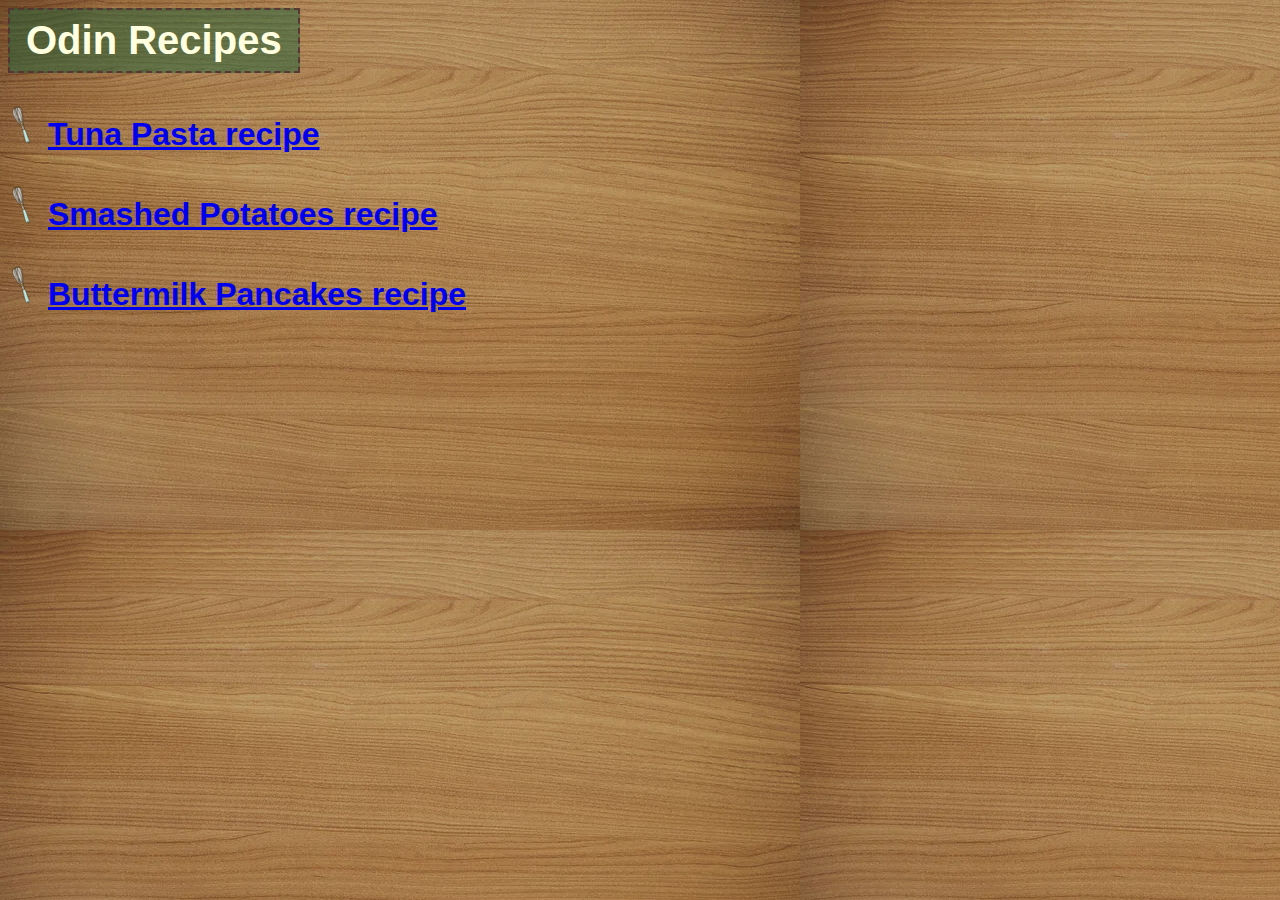
<file: index.html>
<!DOCTYPE html>
<html lang="en">
    <head>
        <meta charset="UTF-8">
        <title>My recipe website</title>
        <link rel="stylesheet" href="./style.css">
    </head>
    <body>
        <h1 class="title">Odin Recipes</h1>
        <ul>
            <div class="recipes">
            <p><li><a href="./recipes/tuna_pasta.html">Tuna Pasta recipe</a></li></p>
            <p><li><a href="./recipes/smashed_potatoes.html">Smashed Potatoes recipe</a></li></p>
           <p><li><a href="./recipes/buttermilk_pancakes.html">Buttermilk Pancakes recipe</a></li></p>
            </div>
        </ul>
    </body>
</html>
</file>
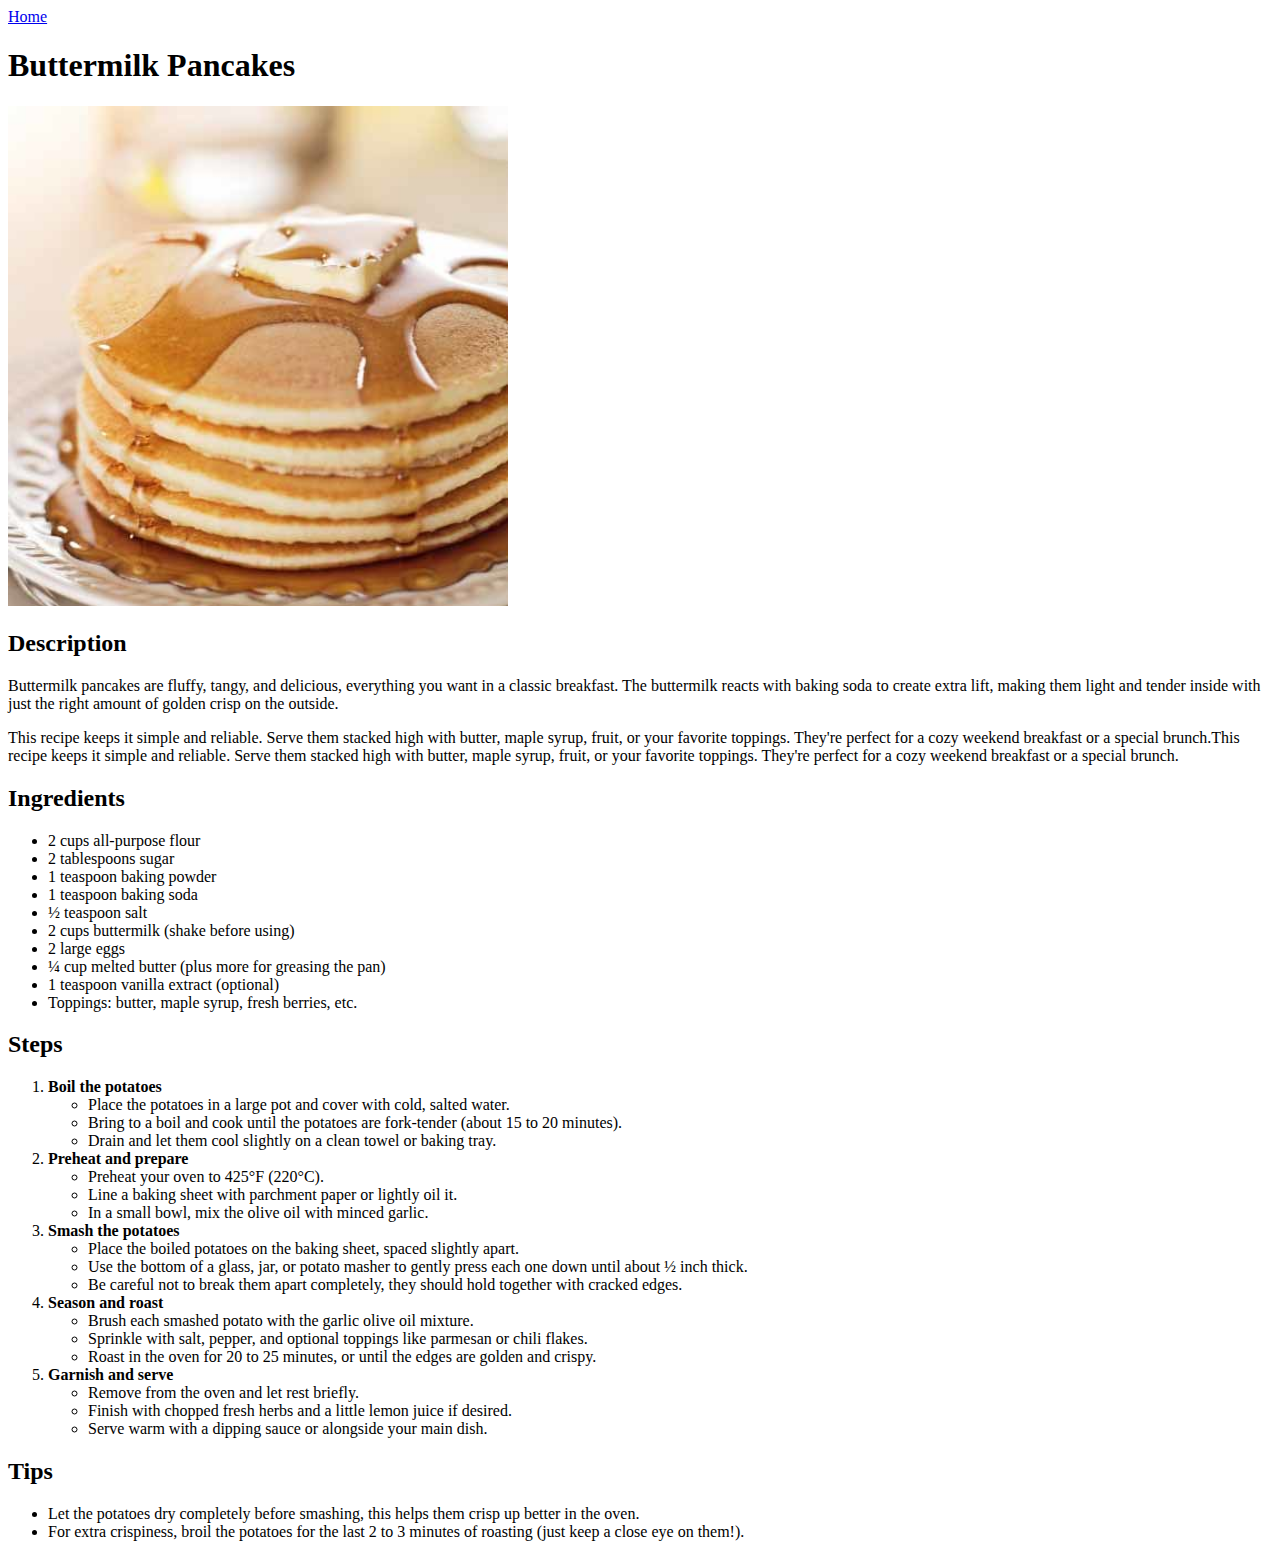
<file: recipes/buttermilk_pancakes.html>
<!DOCTYPE html>
<html lang="en">
<head>
    <meta charset="UTF-8">
    <title>Buttermilk Pancakes</title>
</head>
<body>
    <a href="../index.html">Home</a>
    
    <h1>Buttermilk Pancakes</h1>
    <img src="../images/buttermilk_pancakes.jpg" width="500"/>

    <h2>Description</h2>
    <p>Buttermilk pancakes are fluffy, tangy, and delicious, everything you want in
        a classic breakfast. The buttermilk reacts with baking soda to create extra lift,
        making them light and tender inside with just the right amount of golden crisp on
        the outside.</p>

    <p>This recipe keeps it simple and reliable. Serve them stacked high with butter, maple
        syrup, fruit, or your favorite toppings. They're perfect for a cozy weekend breakfast
        or a special brunch.This recipe keeps it simple and reliable. Serve them stacked high
        with butter, maple syrup, fruit, or your favorite toppings. They're perfect for a cozy
        weekend breakfast or a special brunch.</p>
   
    <h2>Ingredients</h2>
        <ul>
            <li>2 cups all-purpose flour</li>
            <li>2 tablespoons sugar</li>
            <li>1 teaspoon baking powder</li>
            <li>1 teaspoon baking soda</li>
            <li>½ teaspoon salt</li>
            <li>2 cups buttermilk (shake before using)</li>
            <li>2 large eggs</li>
            <li>¼ cup melted butter (plus more for greasing the pan)</li>
            <li>1 teaspoon vanilla extract (optional)</li>
            <li>Toppings: butter, maple syrup, fresh berries, etc.</li>
        </ul>
        
    <h2>Steps</h2>
        <ol>
           
            <li><strong>Boil the potatoes</strong></li> 
                <ul>
                    <li>Place the potatoes in a large pot and cover with cold, 
                        salted water.</li>
                    <li>Bring to a boil and cook until the potatoes are fork-tender
                        (about 15 to 20 minutes).</li>
                    <li>Drain and let them cool slightly on a clean towel or
                        baking tray.</li>
                </ul>

            <li><strong>Preheat and prepare</strong></li>
                <ul>
                    <li>Preheat your oven to 425°F (220°C).</li>
                    <li>Line a baking sheet with parchment paper or lightly oil it.</li>
                    <li>In a small bowl, mix the olive oil with minced garlic.</li>
                </ul>

            <li><strong>Smash the potatoes</strong></li>
                <ul>
                    <li>Place the boiled potatoes on the baking sheet, spaced
                        slightly apart.</li>
                    <li>Use the bottom of a glass, jar, or potato masher to
                        gently press each one down until about ½ inch thick.</li>
                    <li>Be careful not to break them apart completely, 
                        they should hold together with cracked edges.</li>
                </ul>

            <li><strong>Season and roast</strong></li>
                <ul>
                    <li>Brush each smashed potato with the garlic olive oil 
                        mixture.</li>
                    <li>Sprinkle with salt, pepper, and optional toppings like 
                        parmesan or chili flakes.</li>
                    <li>Roast in the oven for 20 to 25 minutes, or until the edges 
                        are golden and crispy.</li>
                </ul>


            <li><strong>Garnish and serve</strong></li>
            <ul>
                <li>Remove from the oven and let rest briefly.</li>
                <li>Finish with chopped fresh herbs and a little lemon juice 
                    if desired.</li>
                <li>Serve warm with a dipping sauce or alongside your main dish.</li>
            </ul>

        </ol>

    <h2>Tips</h2>
     <ul>
        <li>Let the potatoes dry completely before smashing, this helps them 
            crisp up better in the oven.</li>
        <li>For extra crispiness, broil the potatoes for the last 2 to 3 
            minutes of roasting (just keep a close eye on them!).</li>
    </ul>
</body>
</html>
</file>
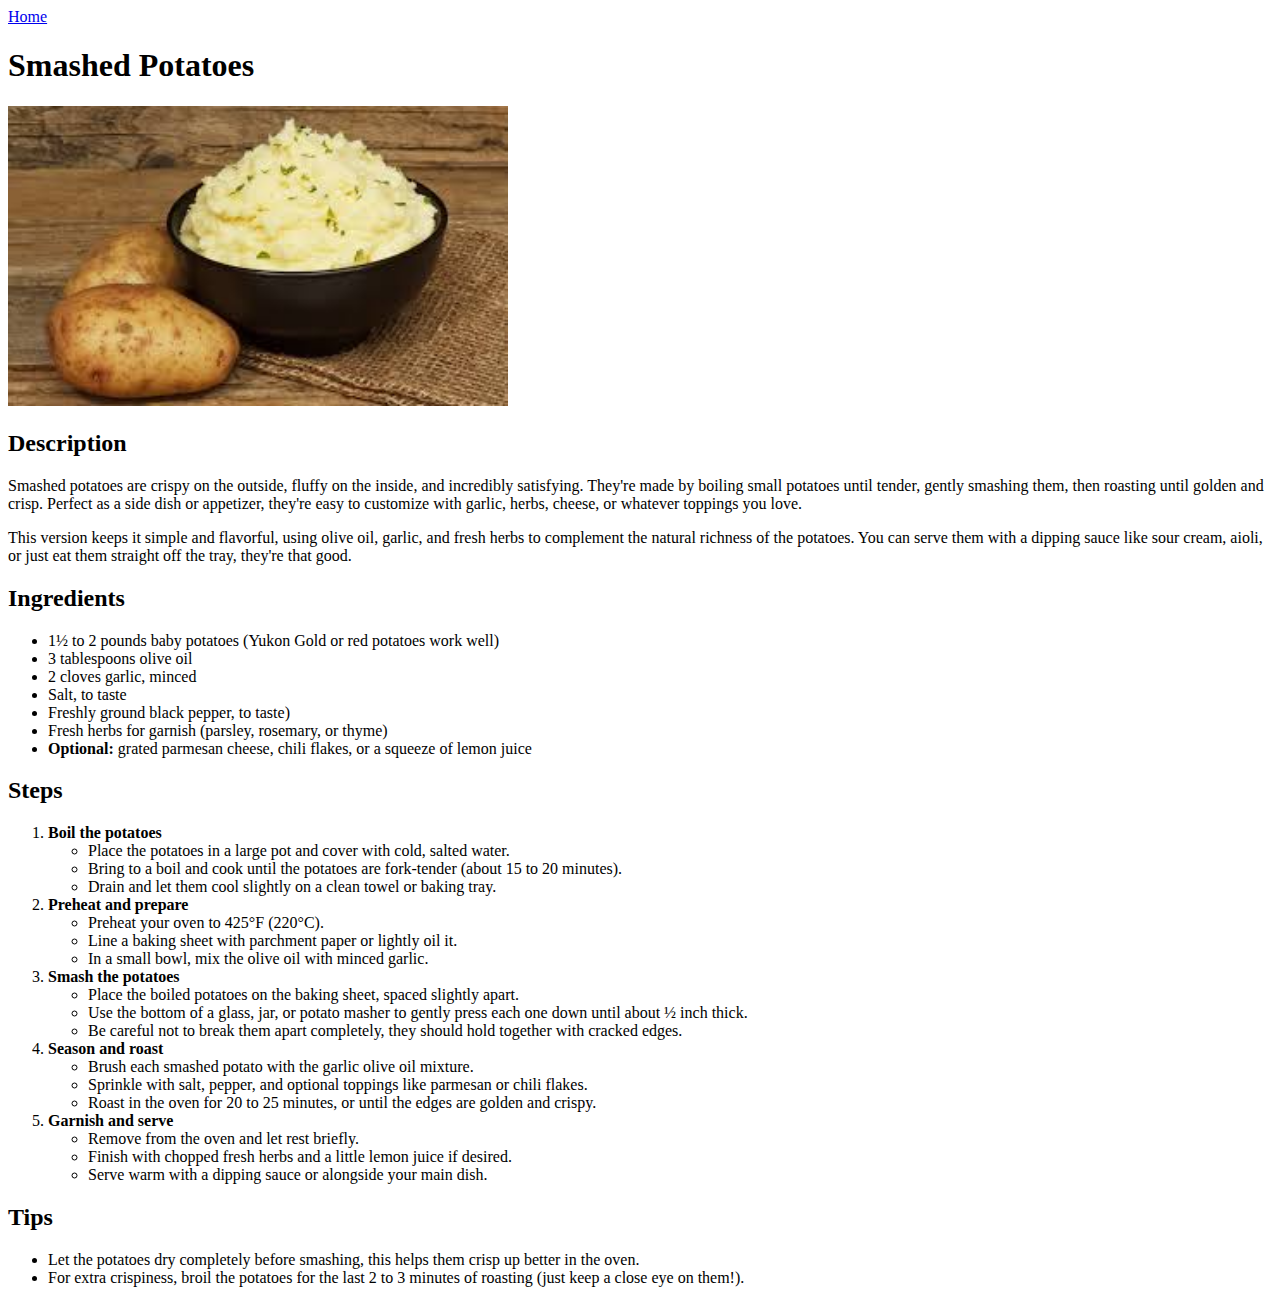
<file: recipes/smashed_potatoes.html>
<!DOCTYPE html>
<html lang="en">
<head>
    <meta charset="UTF-8">
    <title>Smashed Potatoes</title>
</head>
<body>
    <a href="../index.html">Home</a>
    
    <h1>Smashed Potatoes</h1>
    <img src="../images/smashed_potatoes.jpg" width="500"/>

    <h2>Description</h2>
    <p>Smashed potatoes are crispy on the outside, fluffy on the inside, and incredibly
        satisfying. They're made by boiling small potatoes until tender, gently smashing 
        them, then roasting until golden and crisp. Perfect as a side dish or appetizer,
        they're easy to customize with garlic, herbs, cheese, or whatever toppings you 
        love.</p>

    <p>This version keeps it simple and flavorful, using olive oil, garlic, and fresh
        herbs to complement the natural richness of the potatoes. You can serve them with
        a dipping sauce like sour cream, aioli, or just eat them straight off the tray,
        they're that good.</p>
   
    <h2>Ingredients</h2>
        <ul>
            <li>1½ to 2 pounds baby potatoes (Yukon Gold or red potatoes work well)</li>
            <li>3 tablespoons olive oil</li>
            <li>2 cloves garlic, minced </li>
            <li>Salt, to taste</li>
            <li>Freshly ground black pepper, to taste)</li>
            <li>Fresh herbs for garnish (parsley, rosemary, or thyme)</li>
            <li><strong>Optional:</strong> grated parmesan cheese, chili flakes, or a squeeze of lemon juice</li>
        </ul>
        
    <h2>Steps</h2>
        <ol>
           
            <li><strong>Boil the potatoes</strong></li> 
                <ul>
                    <li>Place the potatoes in a large pot and cover with cold, 
                        salted water.</li>
                    <li>Bring to a boil and cook until the potatoes are fork-tender
                        (about 15 to 20 minutes).</li>
                    <li>Drain and let them cool slightly on a clean towel or
                        baking tray.</li>
                </ul>

            <li><strong>Preheat and prepare</strong></li>
                <ul>
                    <li>Preheat your oven to 425°F (220°C).</li>
                    <li>Line a baking sheet with parchment paper or lightly oil it.</li>
                    <li>In a small bowl, mix the olive oil with minced garlic.</li>
                </ul>

            <li><strong>Smash the potatoes</strong></li>
                <ul>
                    <li>Place the boiled potatoes on the baking sheet, spaced
                        slightly apart.</li>
                    <li>Use the bottom of a glass, jar, or potato masher to
                        gently press each one down until about ½ inch thick.</li>
                    <li>Be careful not to break them apart completely, 
                        they should hold together with cracked edges.</li>
                </ul>

            <li><strong>Season and roast</strong></li>
                <ul>
                    <li>Brush each smashed potato with the garlic olive oil 
                        mixture.</li>
                    <li>Sprinkle with salt, pepper, and optional toppings like 
                        parmesan or chili flakes.</li>
                    <li>Roast in the oven for 20 to 25 minutes, or until the edges 
                        are golden and crispy.</li>
                </ul>


            <li><strong>Garnish and serve</strong></li>
            <ul>
                <li>Remove from the oven and let rest briefly.</li>
                <li>Finish with chopped fresh herbs and a little lemon juice 
                    if desired.</li>
                <li>Serve warm with a dipping sauce or alongside your main dish.</li>
            </ul>

        </ol>

    <h2>Tips</h2>
     <ul>
        <li>Let the potatoes dry completely before smashing, this helps them 
            crisp up better in the oven.</li>
        <li>For extra crispiness, broil the potatoes for the last 2 to 3 
            minutes of roasting (just keep a close eye on them!).</li>
    </ul>
</body>
</html>
</file>
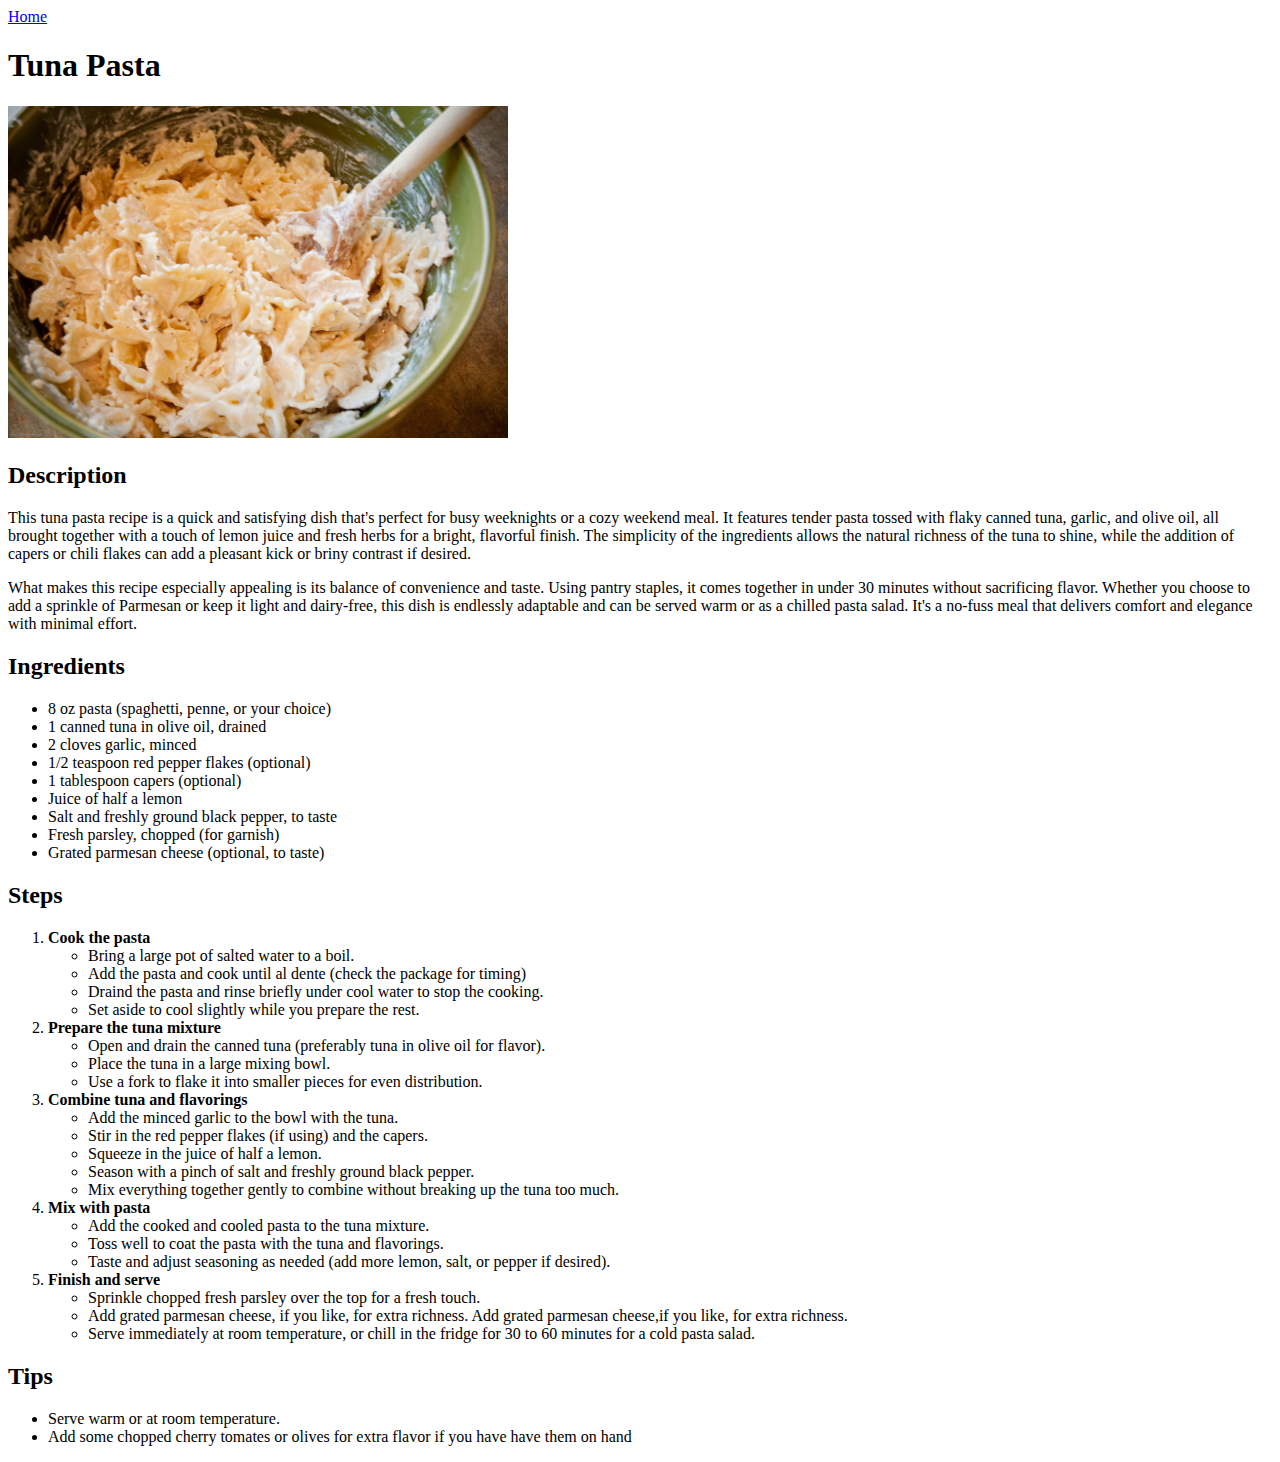
<file: recipes/tuna_pasta.html>
<!DOCTYPE html>
<html lang="en">
<head>
    <meta charset="UTF-8">
    <title>Tuna Pasta</title>
</head>
<body>
    <a href="../index.html">Home</a>
    
    <h1>Tuna Pasta</h1>
    <img src="../images/Tuna pasta.jpg" width="500"/>

    <h2>Description</h2>
    <p>This tuna pasta recipe is a quick and satisfying dish that's perfect 
        for busy weeknights or a cozy weekend meal. It features tender pasta tossed with
        flaky canned tuna, garlic, and olive oil, all brought together with a touch of lemon
        juice and fresh herbs for a bright, flavorful finish. The simplicity of the
        ingredients allows the natural richness of the tuna to shine, while the 
        addition of capers or chili flakes can add a pleasant kick or briny contrast 
        if desired.</p>
    <p>What makes this recipe especially appealing is its balance of convenience 
        and taste. Using pantry staples, it comes together in under 30 minutes without 
        sacrificing flavor. Whether you choose to add a sprinkle of Parmesan or keep it 
        light and dairy-free, this dish is endlessly adaptable and can be served warm or 
        as a chilled pasta salad. It's a no-fuss meal that delivers comfort and elegance 
        with minimal effort.</p>
   
    <h2>Ingredients</h2>
        <ul>
            <li>8 oz pasta (spaghetti, penne, or your choice)</li>
            <li>1 canned tuna in olive oil, drained</li>
            <li>2 cloves garlic, minced </li>
            <li>1/2 teaspoon red pepper flakes (optional)</li>
            <li>1 tablespoon capers (optional)</li>
            <li>Juice of half a lemon</li>
            <li>Salt and freshly ground black pepper, to taste</li>
            <li>Fresh parsley, chopped (for garnish)</li>
            <li>Grated parmesan cheese (optional, to taste)</li>
        </ul>
        
    <h2>Steps</h2>
        <ol>
           
            <li><strong>Cook the pasta</strong></li> 
                <ul>
                    <li>Bring a large pot of salted water to a boil.</li>
                    <li>Add the pasta and cook until al dente (check the package
                        for timing)</li>
                    <li>Draind the pasta and rinse briefly under cool
                        water to stop the cooking.</li>
                    <li>Set aside to cool slightly while you prepare the rest.</li>
                </ul>

            <li><strong>Prepare the tuna mixture</strong></li>
                <ul>
                    <li>Open and drain the canned tuna (preferably tuna in olive
                        oil for flavor).</li>
                    <li>Place the tuna in a large mixing bowl.</li>
                    <li>Use a fork to flake it into smaller pieces for
                        even distribution.</li>
                </ul>

            <li><strong>Combine tuna and flavorings</strong></li>
                <ul>
                    <li>Add the minced garlic to the bowl with the tuna.</li>
                    <li>Stir in the red pepper flakes (if using) and the capers.</li>
                    <li>Squeeze in the juice of half a lemon.</li>
                    <li>Season with a pinch of salt and freshly ground black pepper.</li>
                    <li>Mix everything together gently to combine without 
                        breaking up the tuna too much.</li>
                </ul>

            <li><strong>Mix with pasta</strong></li>
                <ul>
                    <li>Add the cooked and cooled pasta to the tuna mixture.</li>
                    <li>Toss well to coat the pasta with the tuna and flavorings.</li>
                    <li>Taste and adjust seasoning as needed (add more lemon, salt,
                        or pepper if desired).</li>
                </ul>


            <li><strong>Finish and serve</strong></li>
            <ul>
                <li>Sprinkle chopped fresh parsley over the top for a fresh touch.</li>
                <li>Add grated parmesan cheese, if you like, for extra richness. 
                    Add grated parmesan cheese,if you like, for extra richness.</li>
                <li>Serve immediately at room temperature, or chill in the fridge 
                    for 30 to 60 minutes for a cold pasta salad.</li>
            </ul>

        </ol>

    <h2>Tips</h2>
     <ul>
        <li>Serve warm or at room temperature.</li>
        <li>Add some chopped cherry tomates or olives for extra flavor if you have
            have them on hand</li>
    </ul>
</body>
</html>
</file>
<file: style.css>
body {
    background-color: whitesmoke;
    background-image: url(./images/Backgroung.jpg);
}

.title {
    color:lightyellow;
    background-color:rgba(30, 98, 57, 0.5);
    font-weight: bold;
    font-size: 40px;
    display: inline-block;
    margin: 0px auto;
    padding: 8px 16px;
    border: 2px dashed rgba(86, 50, 50, 0.9);
    font-family:Helvetica, sans-serif;
}


li {
    list-style-image: url(./images/whisk_list.png);
}

.recipes {
    font-size: 32px;
    color: lightyellow;
    font-weight: bold;
    font-family: Helvetica,sans-serif;
}
</file>
